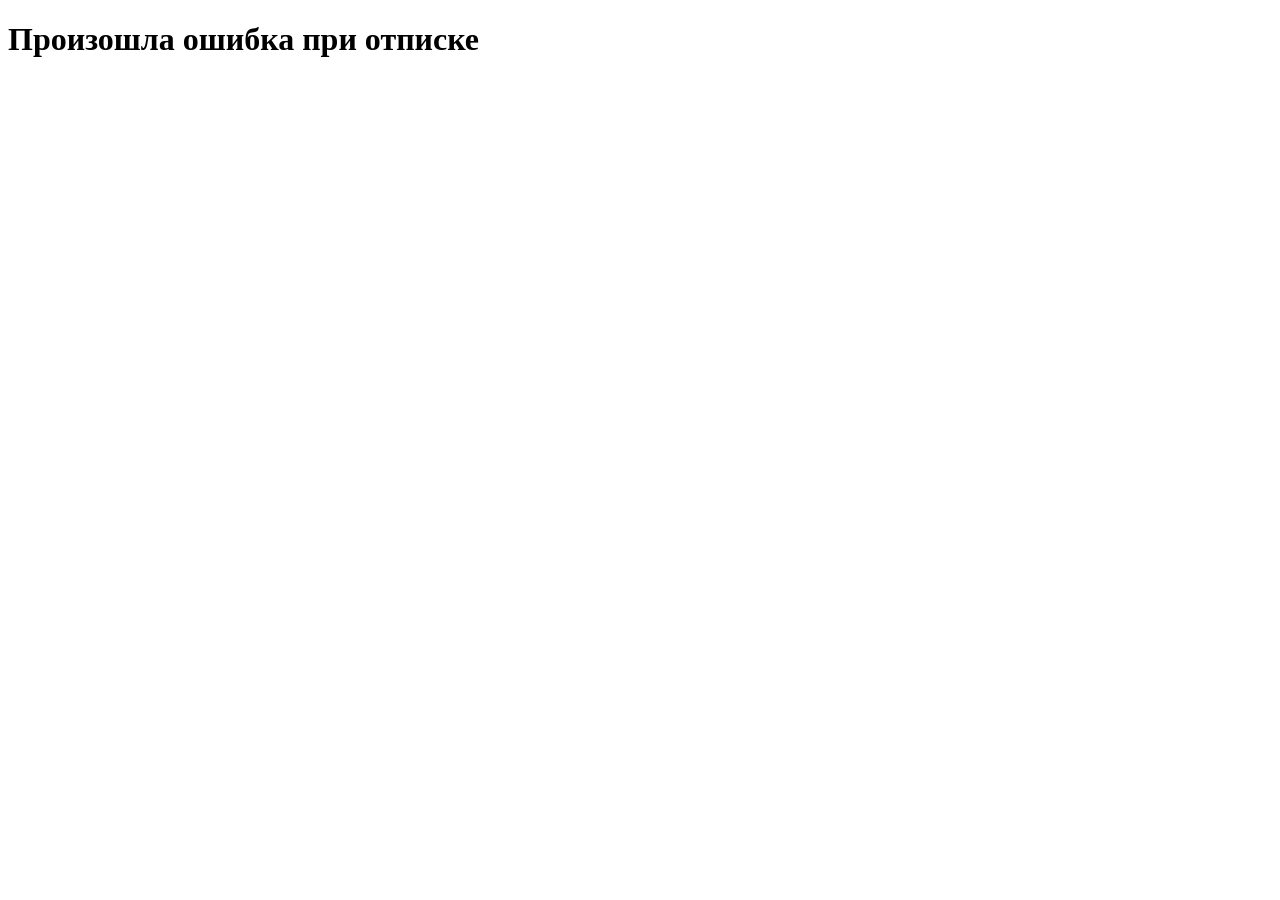
<file: digest/digest_app/templates/unsubscribe_failure.html>
<!DOCTYPE html>
<html lang="ru">
    <head>
        <meta charset="UTF-8">
        <title>News Digest - ошибка отписки</title>
    </head>
    <body>
        <h1>Произошла ошибка при отписке</h1>
    </body>
</html>
</file>
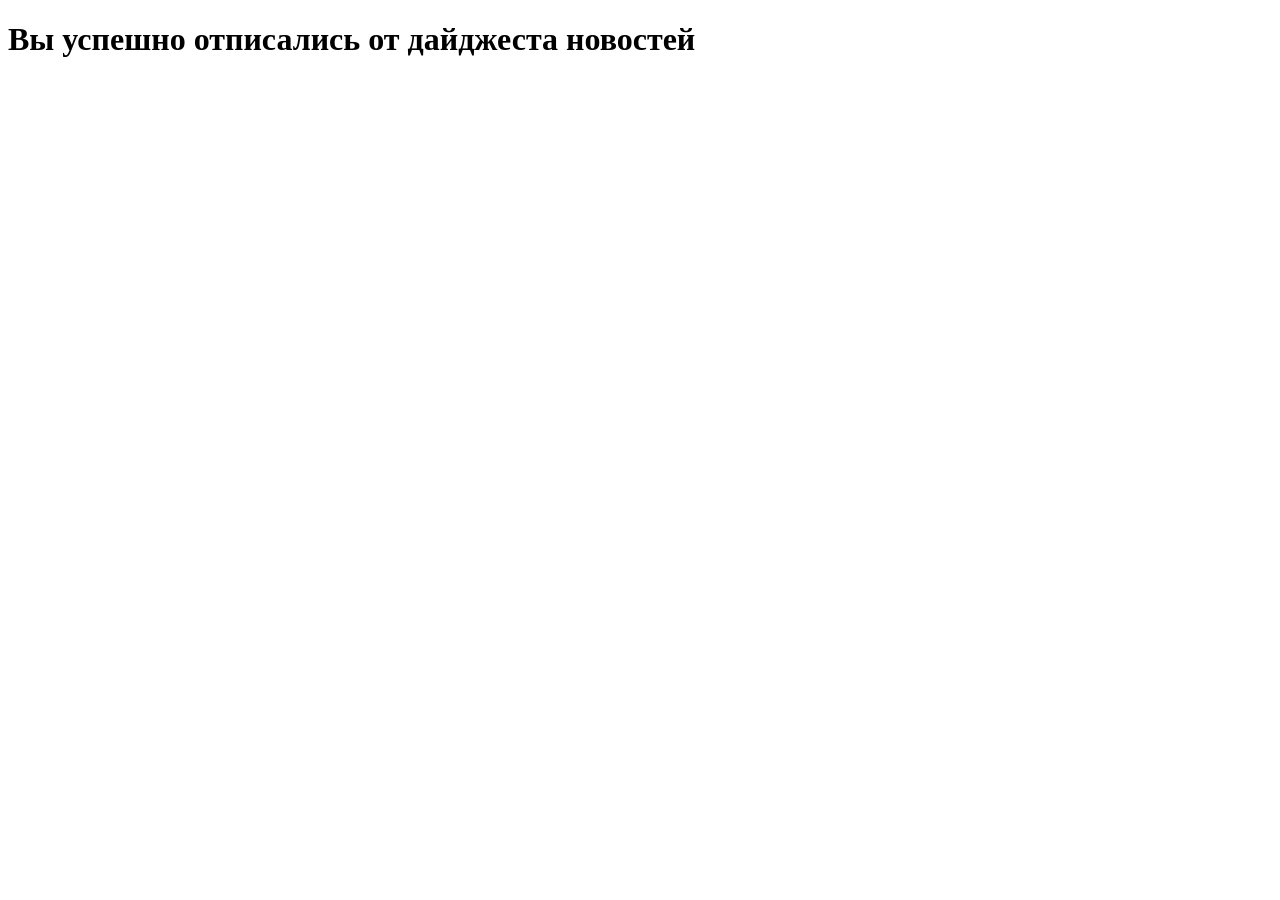
<file: digest/digest_app/templates/unsubscribe_success.html>
<!DOCTYPE html>
<html lang="ru">
    <head>
        <meta charset="UTF-8">
        <title>News Digest - успешная отписка</title>
    </head>
    <body>
        <h1>Вы успешно отписались от дайджеста новостей</h1>
    </body>
</html>
</file>
